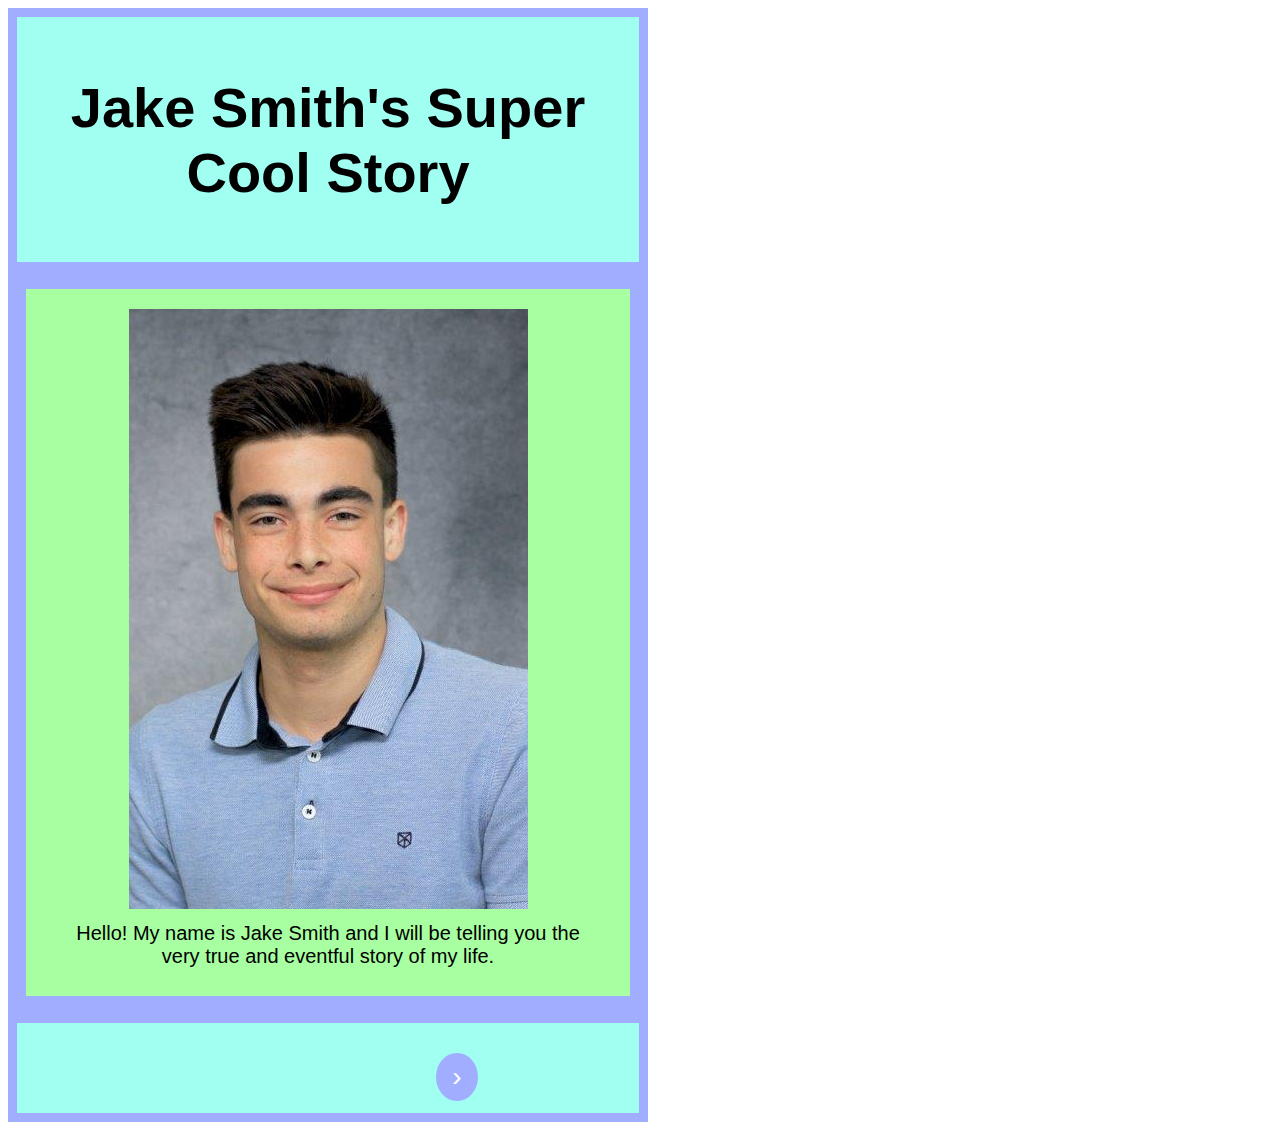
<file: www/index.html>
<!DOCTYPE html>
<html lang="en" dir="ltr">

  <head>
  <meta charset="utf-8">
  <meta name="viewport" content="width=device-width, initial-scale=1.0, maximum-scale=1.0">

  <link rel="stylesheet" href="css/styles.css"/>
	<link rel="stylesheet" href="https://cdnjs.cloudflare.com/ajax/libs/font-awesome/4.7.0/css/font-awesome.min.css">
  <title>Jake's Story</title>
</head>


<body>
  <header>
			<div class="header">
    		<h1 class="title">Jake Smith's Super Cool Story</h1>
			</div>

  </header>

	<div class="body">
		<img src="img/1.jpg" alt="Great Pic of Jake Smith">
		</img>
		<br>
		<a>Hello! My name is Jake Smith and I will be telling you the very true and eventful story of my life.</a>

	</div>



	<div class="footer">

		<div class="row">
		  <div class="column">
		    <a> </a>
		  </div>
		  <div class="column">
		    <a> </a>
		  </div>
		  <div class="column">
					<a href="Page1.html" class="next round">&#8250;</a>
		  </div>
		</div>

	</div>



</body>
</html>
</file>
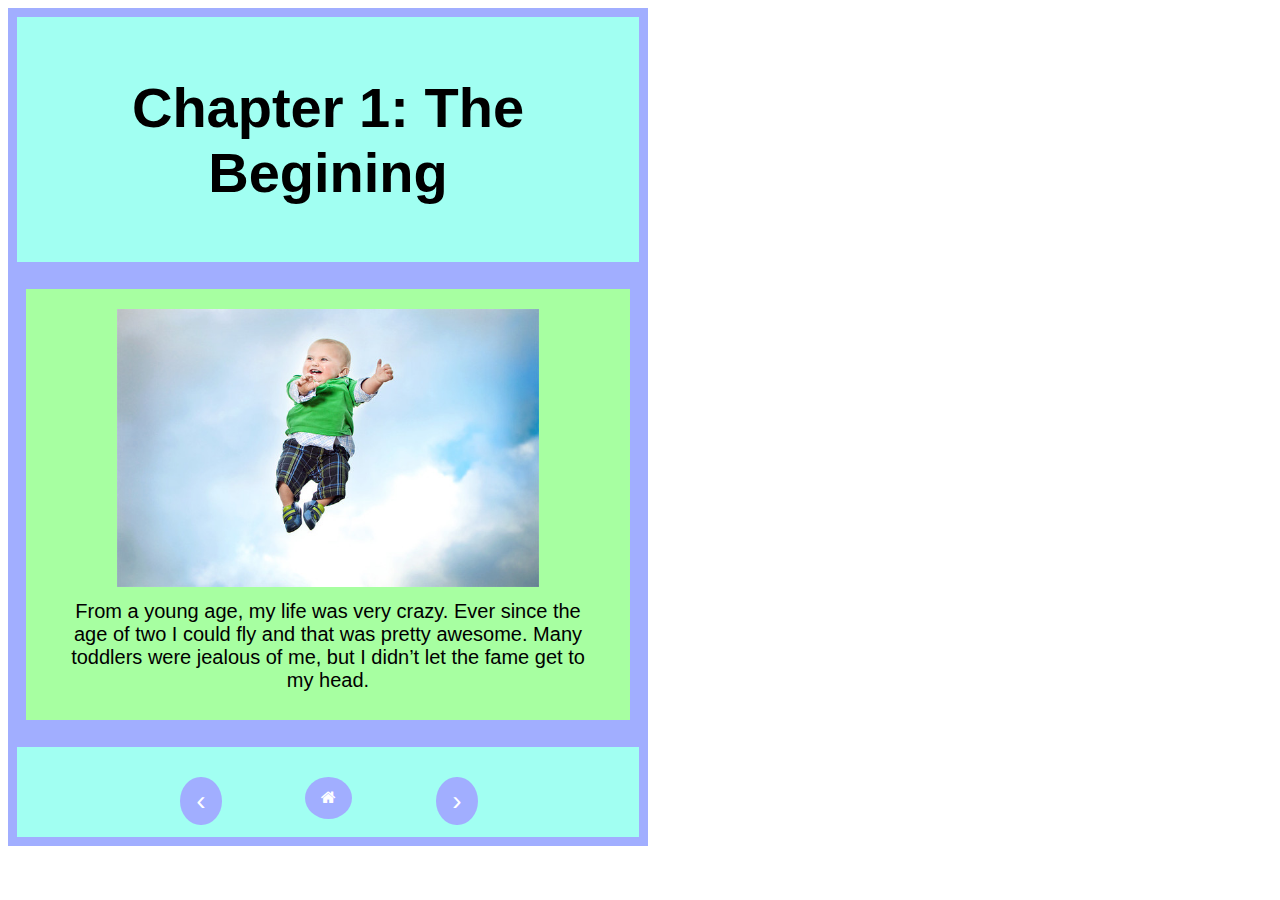
<file: www/Page1.html>
<!DOCTYPE html>
<html lang="en" dir="ltr">

  <head>
  <meta charset="utf-8">
  <meta name="viewport" content="width=device-width, initial-scale=1.0, maximum-scale=1.0">

  <link rel="stylesheet" href="css/styles.css"/>
	<link rel="stylesheet" href="https://cdnjs.cloudflare.com/ajax/libs/font-awesome/4.7.0/css/font-awesome.min.css">
  <title>Page 1</title>
</head>


<body>
  <header>
			<div class="header">
    		<h1 class="title">Chapter 1: The Begining</h1>
			</div>

  </header>

	<div class="body">
		<img src="img/baby.jpg" alt="Jake Smith at age 2">
    </img>
		<br>
		<a>From a young age, my life was very crazy. Ever since the age of two I could fly and that was pretty awesome. Many toddlers were jealous of me, but I didn’t let the fame get to my head.</a>

	</div>



	<div class="footer">

		<div class="row">
		  <div class="column">
		    <a href="index.html" class="previous round">&#8249;</a>
		  </div>
		  <div class="column">
		    <a href="index.html" class="btn"><i class="fa fa-home"></i></a>
		  </div>
		  <div class="column">
					<a href="Page2.html" class="next round">&#8250;</a>
		  </div>
		</div>

	</div>



</body>
</html>
</file>
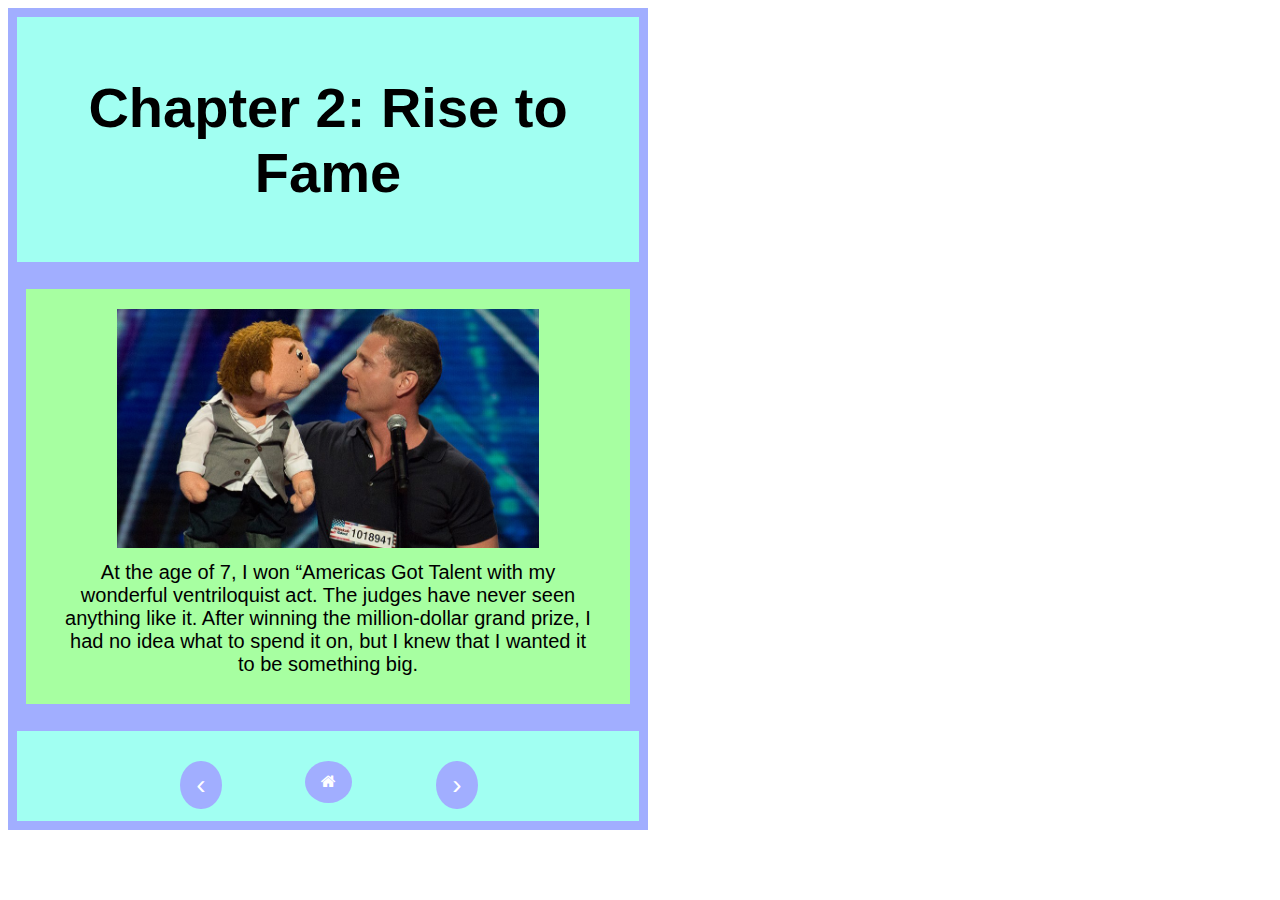
<file: www/Page2.html>
<!DOCTYPE html>
<html lang="en" dir="ltr">

  <head>
  <meta charset="utf-8">
  <meta name="viewport" content="width=device-width, initial-scale=1.0, maximum-scale=1.0">

  <link rel="stylesheet" href="css/styles.css"/>
	<link rel="stylesheet" href="https://cdnjs.cloudflare.com/ajax/libs/font-awesome/4.7.0/css/font-awesome.min.css">
  <title>Page 2</title>
</head>


<body>
  <header>
			<div class="header">
    		<h1 class="title">Chapter 2: Rise to Fame</h1>
			</div>

  </header>

	<div class="body">
    <img src="img/Age7.jpg" alt="Winning AGT">
    </img>
    <br>
		<a>At the age of 7, I won “Americas Got Talent with my wonderful ventriloquist act. The judges have never seen anything like it. After winning the million-dollar grand prize, I had no idea what to spend it on, but I knew that I wanted it to be something big. </a>

	</div>



	<div class="footer">

		<div class="row">
		  <div class="column">
		    <a href="Page1.html" class="previous round">&#8249;</a>
		  </div>
		  <div class="column">
		    <a href="index.html" class="btn"><i class="fa fa-home"></i></a>
		  </div>
		  <div class="column">
					<a href="Page3.html" class="next round">&#8250;</a>
		  </div>
		</div>

	</div>



</body>
</html>
</file>
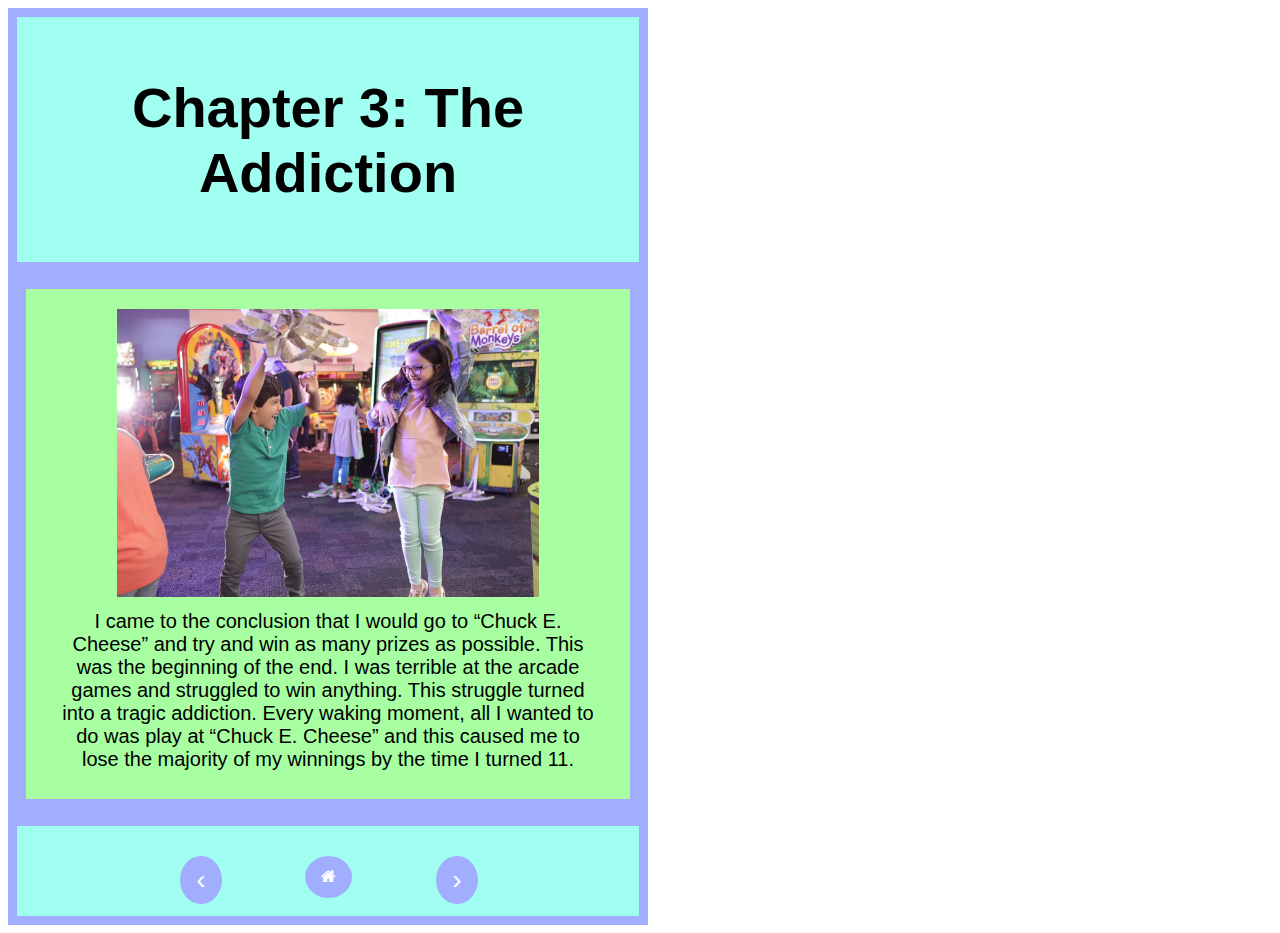
<file: www/Page3.html>
<!DOCTYPE html>
<html lang="en" dir="ltr">

  <head>
  <meta charset="utf-8">
  <meta name="viewport" content="width=device-width, initial-scale=1.0, maximum-scale=1.0">

  <link rel="stylesheet" href="css/styles.css"/>
	<link rel="stylesheet" href="https://cdnjs.cloudflare.com/ajax/libs/font-awesome/4.7.0/css/font-awesome.min.css">
  <title>Page 3</title>
</head>


<body>
  <header>
			<div class="header">
    		<h1 class="title">Chapter 3: The Addiction</h1>
			</div>

  </header>

	<div class="body">
    <img src="img/Age11.jpg" alt="Jake Smith - Age 11">
		</img>
		<br>
		<a>I came to the conclusion that I would go to “Chuck E. Cheese” and try and win as many prizes as possible. This was the beginning of the end. I was terrible at the arcade games and struggled to win anything. This struggle turned into a tragic addiction. Every waking moment, all I wanted to do was play at “Chuck E. Cheese” and this caused me to lose the majority of my winnings by the time I turned 11.</a>

	</div>



	<div class="footer">

		<div class="row">
		  <div class="column">
		    <a href="Page2.html" class="previous round">&#8249;</a>
		  </div>
		  <div class="column">
		    <a href="index.html" class="btn"><i class="fa fa-home"></i></a>
		  </div>
		  <div class="column">
					<a href="Page4.html" class="next round">&#8250;</a>
		  </div>
		</div>

	</div>



</body>
</html>
</file>
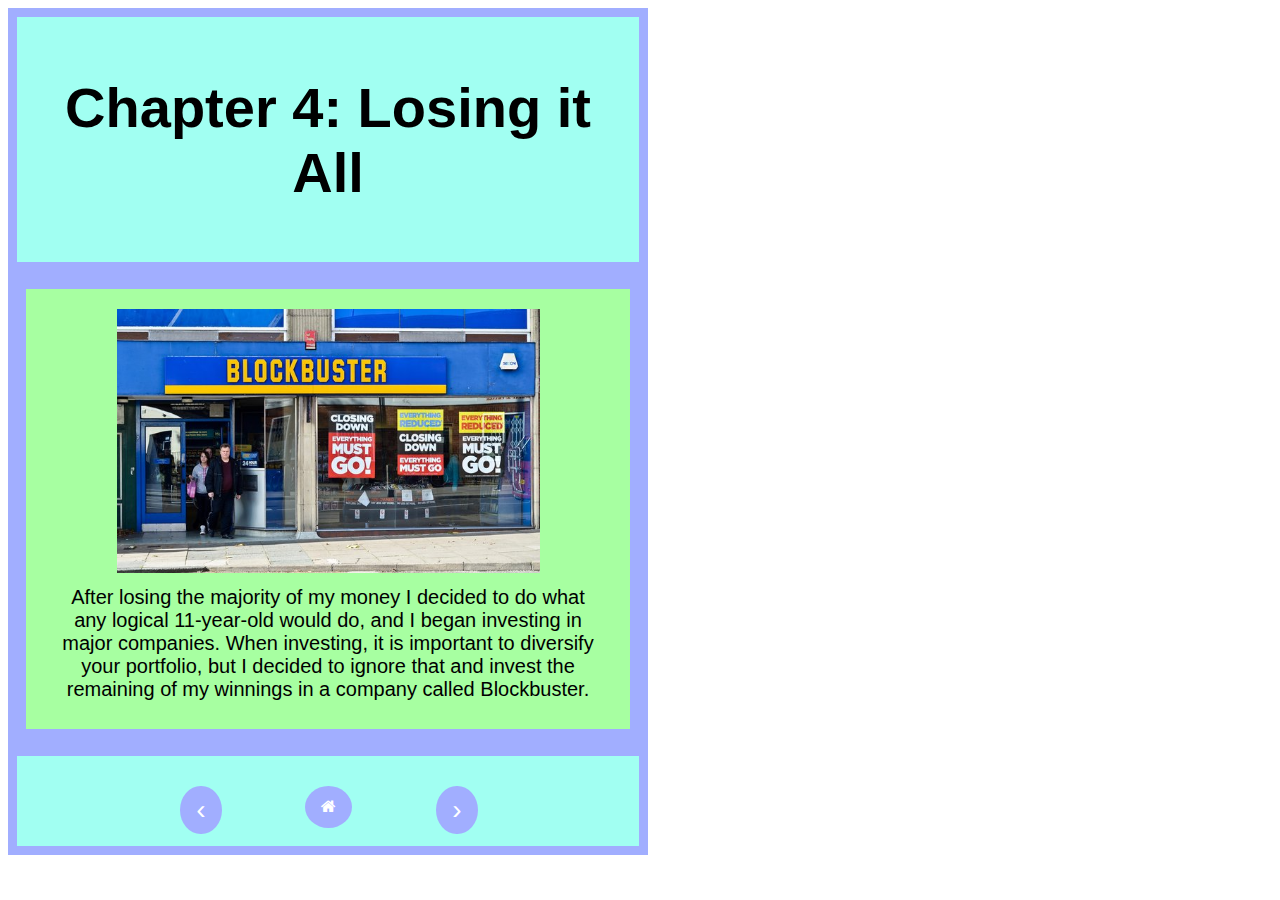
<file: www/Page4.html>
<!DOCTYPE html>
<html lang="en" dir="ltr">

  <head>
  <meta charset="utf-8">
  <meta name="viewport" content="width=device-width, initial-scale=1.0, maximum-scale=1.0">

  <link rel="stylesheet" href="css/styles.css"/>
	<link rel="stylesheet" href="https://cdnjs.cloudflare.com/ajax/libs/font-awesome/4.7.0/css/font-awesome.min.css">
  <title>Page 4</title>
</head>


<body>
  <header>
			<div class="header">
    		<h1 class="title">Chapter 4: Losing it All</h1>
			</div>

  </header>

	<div class="body">
		<img src="img/Page4.jpg" alt="Jake Smith Loses all his money">
    </img>
		<br>
		<a>After losing the majority of my money I decided to do what any logical 11-year-old would do, and I began investing in major companies. When investing, it is important to diversify your portfolio, but I decided to ignore that and invest the remaining of my winnings in a company called Blockbuster.</a>

	</div>



	<div class="footer">

		<div class="row">
		  <div class="column">
		    <a href="Page3.html" class="previous round">&#8249;</a>
		  </div>
		  <div class="column">
		    <a href="index.html" class="btn"><i class="fa fa-home"></i></a>
		  </div>
		  <div class="column">
					<a href="Page5.html" class="next round">&#8250;</a>
		  </div>
		</div>

	</div>



</body>
</html>
</file>
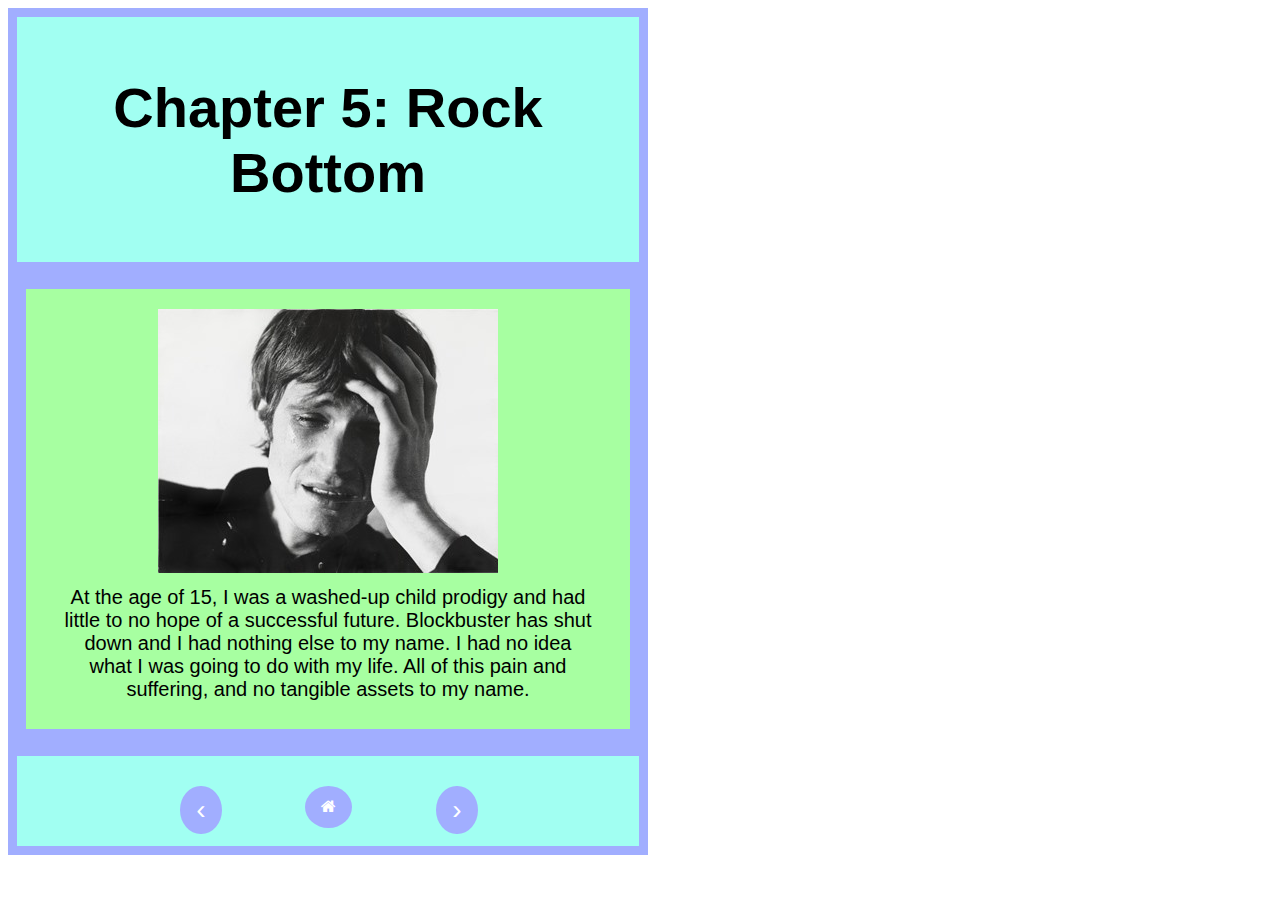
<file: www/Page5.html>
<!DOCTYPE html>
<html lang="en" dir="ltr">

  <head>
  <meta charset="utf-8">
  <meta name="viewport" content="width=device-width, initial-scale=1.0, maximum-scale=1.0">

  <link rel="stylesheet" href="css/styles.css"/>
	<link rel="stylesheet" href="https://cdnjs.cloudflare.com/ajax/libs/font-awesome/4.7.0/css/font-awesome.min.css">
  <title>Page 5</title>
</head>


<body>
  <header>
			<div class="header">
    		<h1 class="title">Chapter 5: Rock Bottom</h1>
			</div>

  </header>

	<div class="body">
		<img src="img/sad.jpg" alt="Jake Smith very sad">
    </img>
		<br>
		<a>At the age of 15, I was a washed-up child prodigy and had little to no hope of a successful future. Blockbuster has shut down and I had nothing else to my name. I had no idea what I was going to do with my life. All of this pain and suffering, and no tangible assets to my name.</a>

	</div>



	<div class="footer">

		<div class="row">
		  <div class="column">
		    <a href="Page4.html" class="previous round">&#8249;</a>
		  </div>
		  <div class="column">
		    <a href="index.html" class="btn"><i class="fa fa-home"></i></a>
		  </div>
		  <div class="column">
					<a href="Page6.html" class="next round">&#8250;</a>
		  </div>
		</div>

	</div>



</body>
</html>
</file>
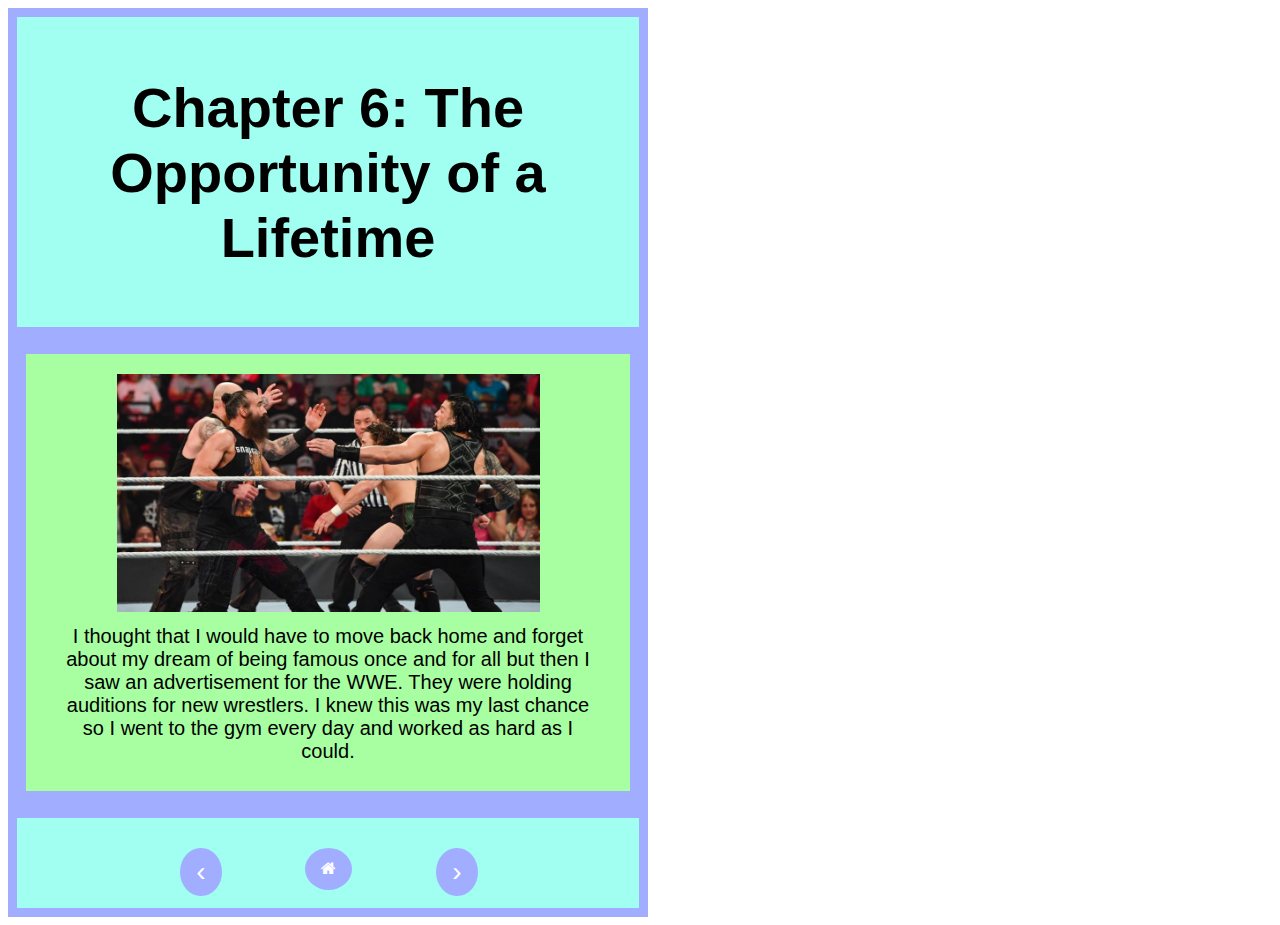
<file: www/Page6.html>
<!DOCTYPE html>
<html lang="en" dir="ltr">

  <head>
  <meta charset="utf-8">
  <meta name="viewport" content="width=device-width, initial-scale=1.0, maximum-scale=1.0">

  <link rel="stylesheet" href="css/styles.css"/>
	<link rel="stylesheet" href="https://cdnjs.cloudflare.com/ajax/libs/font-awesome/4.7.0/css/font-awesome.min.css">
  <title>Page 6</title>
</head>


<body>
  <header>
			<div class="header">
    		<h1 class="title">Chapter 6: The Opportunity of a Lifetime</h1>
			</div>

  </header>

	<div class="body">
		<img src="img/WWE.jpg" alt="Jake Smith WWE">
    </img>
		<br>
		<a>I thought that I would have to move back home and forget about my dream of being famous once and for all but then I saw an advertisement for the WWE. They were holding auditions for new wrestlers. I knew this was my last chance so I went to the gym every day and worked as hard as I could.</a>

	</div>



	<div class="footer">

		<div class="row">
		  <div class="column">
		    <a href="Page5.html" class="previous round">&#8249;</a>
		  </div>
		  <div class="column">
		    <a href="index.html" class="btn"><i class="fa fa-home"></i></a>
		  </div>
		  <div class="column">
					<a href="Page7.html" class="next round">&#8250;</a>
		  </div>
		</div>

	</div>



</body>
</html>
</file>
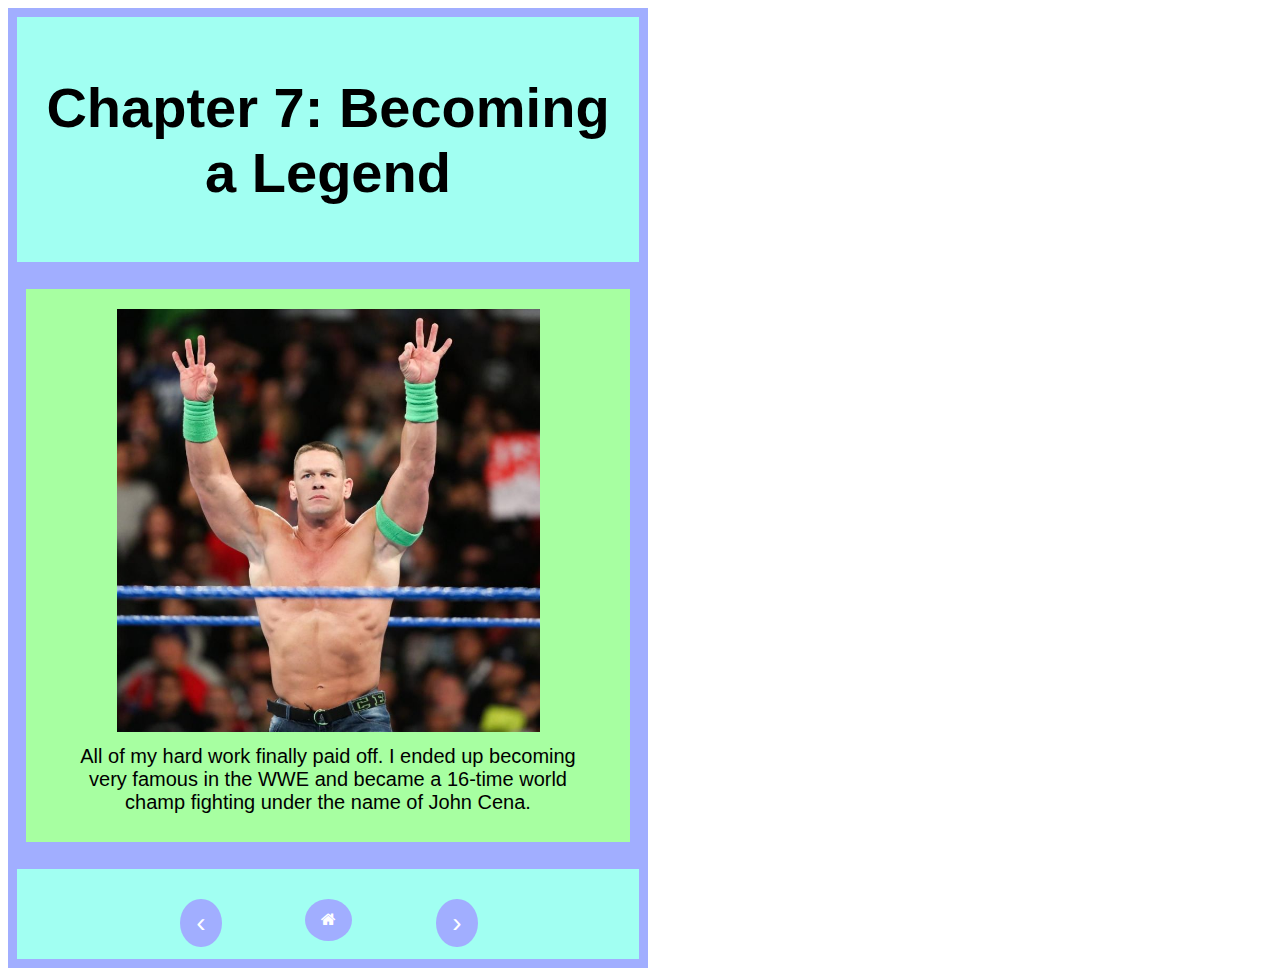
<file: www/Page7.html>
<!DOCTYPE html>
<html lang="en" dir="ltr">

  <head>
  <meta charset="utf-8">
  <meta name="viewport" content="width=device-width, initial-scale=1.0, maximum-scale=1.0">

  <link rel="stylesheet" href="css/styles.css"/>
	<link rel="stylesheet" href="https://cdnjs.cloudflare.com/ajax/libs/font-awesome/4.7.0/css/font-awesome.min.css">
  <title>Page 7</title>
</head>


<body>
  <header>
			<div class="header">
    		<h1 class="title">Chapter 7: Becoming a Legend</h1>
			</div>

  </header>

	<div class="body">
		<img src="img/cena.jpg" alt="Jake Smith becoming John Cena"</img>
		<br>
		<a>All of my hard work finally paid off. I ended up becoming very famous in the WWE and became a 16-time world champ fighting under the name of John Cena.</a>

	</div>



	<div class="footer">

		<div class="row">
		  <div class="column">
		    <a href="Page6.html" class="previous round">&#8249;</a>
		  </div>
		  <div class="column">
		    <a href="index.html" class="btn"><i class="fa fa-home"></i></a>
		  </div>
		  <div class="column">
					<a href="Page8.html" class="next round">&#8250;</a>
		  </div>
		</div>

	</div>



</body>
</html>
</file>
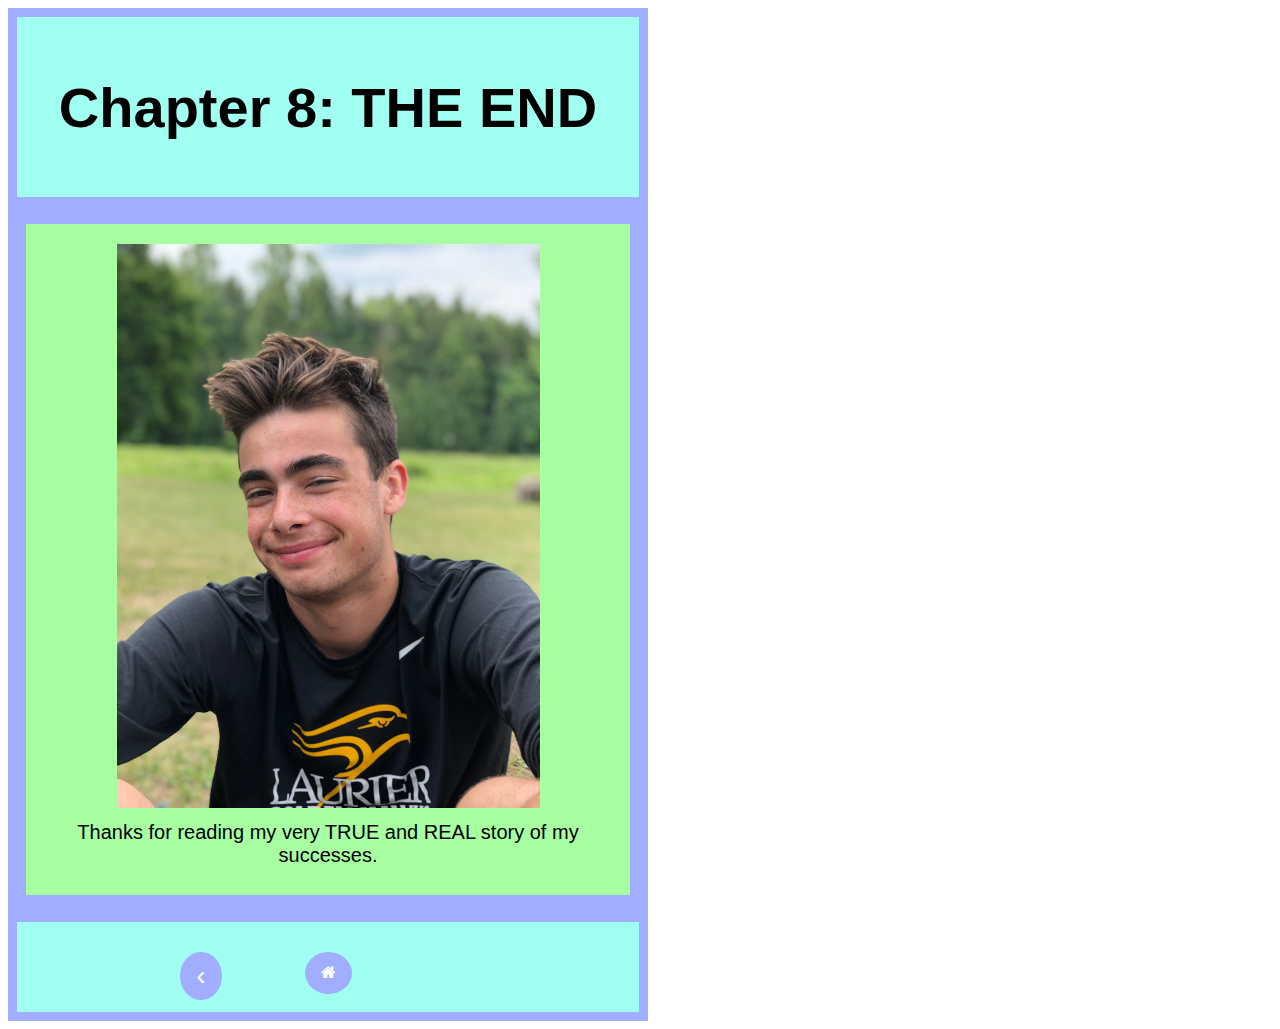
<file: www/Page8.html>
<!DOCTYPE html>
<html lang="en" dir="ltr">

  <head>
  <meta charset="utf-8">
  <meta name="viewport" content="width=device-width, initial-scale=1.0, maximum-scale=1.0">

  <link rel="stylesheet" href="css/styles.css"/>
	<link rel="stylesheet" href="https://cdnjs.cloudflare.com/ajax/libs/font-awesome/4.7.0/css/font-awesome.min.css">
  <title>Page 8</title>
</head>


<body>
  <header>
			<div class="header">
    		<h1 class="title">Chapter 8: THE END</h1>
			</div>

  </header>

	<div class="body">
		<img src="img/JS.jpg" alt="Jake Smith Present Day">
    </img>
		<br>
		<a>Thanks for reading my very TRUE and REAL story of my successes.

</a>

	</div>



	<div class="footer">

		<div class="row">
		  <div class="column">
		    <a href="Page7.html" class="previous round">&#8249;</a>
		  </div>
		  <div class="column">
		    <a href="index.html" class="btn"><i class="fa fa-home"></i></a>
		  </div>
		  <div class="column">
					<a> </a>
		  </div>
		</div>

	</div>



</body>
</html>
</file>
<file: www/css/styles.css>
.header {
    max-width: 582px;
    background-color: #a1fff2;
    padding: 20px;
    border-width: 9px;
    border-style: solid;
    border-color: #a1aeff;
    color: black;
    text-align: center;
    font-size: 28px;
    font-weight: 300;
    font-family: 'Arial';
}
.gap {
    padding: 5rem 0;
}

.body {
    max-width: 564px;
    background-color: #a7ffa1;
    padding: 20px;
    border-width: 18px;
    border-style: solid;
    border-color: #a1aeff;
    text-align: center;
    font-size: 20px;
    font-weight: 300;
    font-family: 'Arial';
}
img {
  max-width: 75%;
}

.footer {
    max-width: 582px;
    background-color: #a1fff2;
    padding: 20px;
    border-width: 9px;
    border-style: solid;
    border-color: #a1aeff;
    color: black;
    text-align: center;
    font-size: 28px;
    font-weight: 300;
    font-family: 'Arial';
  }

  /* Create three equal columns that floats next to each other */
  .column {
    float: left;
    width: 20%;
    padding: 10px;
    height: 30px; /* Should be removed. Only for demonstration */
  }

  /* Clear floats after the columns */
.row {
  left: 50%;
  margin-right: -50%;
}

  .row:after {
    content: "";
    display: table;
    clear: both;
  }

  a {
    text-decoration: none;
    display: inline-block;
    padding: 8px 16px;
  }

  a:hover {
    background-color: #ddd;
    color: black;
  }

  .previous {
    background-color: #a1aeff;
    color: white;
    float: right;
    border-radius: 50%;
  }
  .previous:hover {
    background-color: #a7ffa1;
}

  .btn {
    background-color: #a1aeff;
    border: none;
    color: white;
    padding: 12px 16px;
    font-size: 16px;
    cursor: pointer;
    border-radius: 50%;
  }

  .btn:hover {
    background-color: #a7ffa1;
}

  .next {
    background-color: #a1aeff;
    color: white;
    float: left;
    border-radius: 50%;
  }

  .next:hover {
    background-color: #a7ffa1;
}

  .round {
    border-radius: 50%;
  }
</file>
